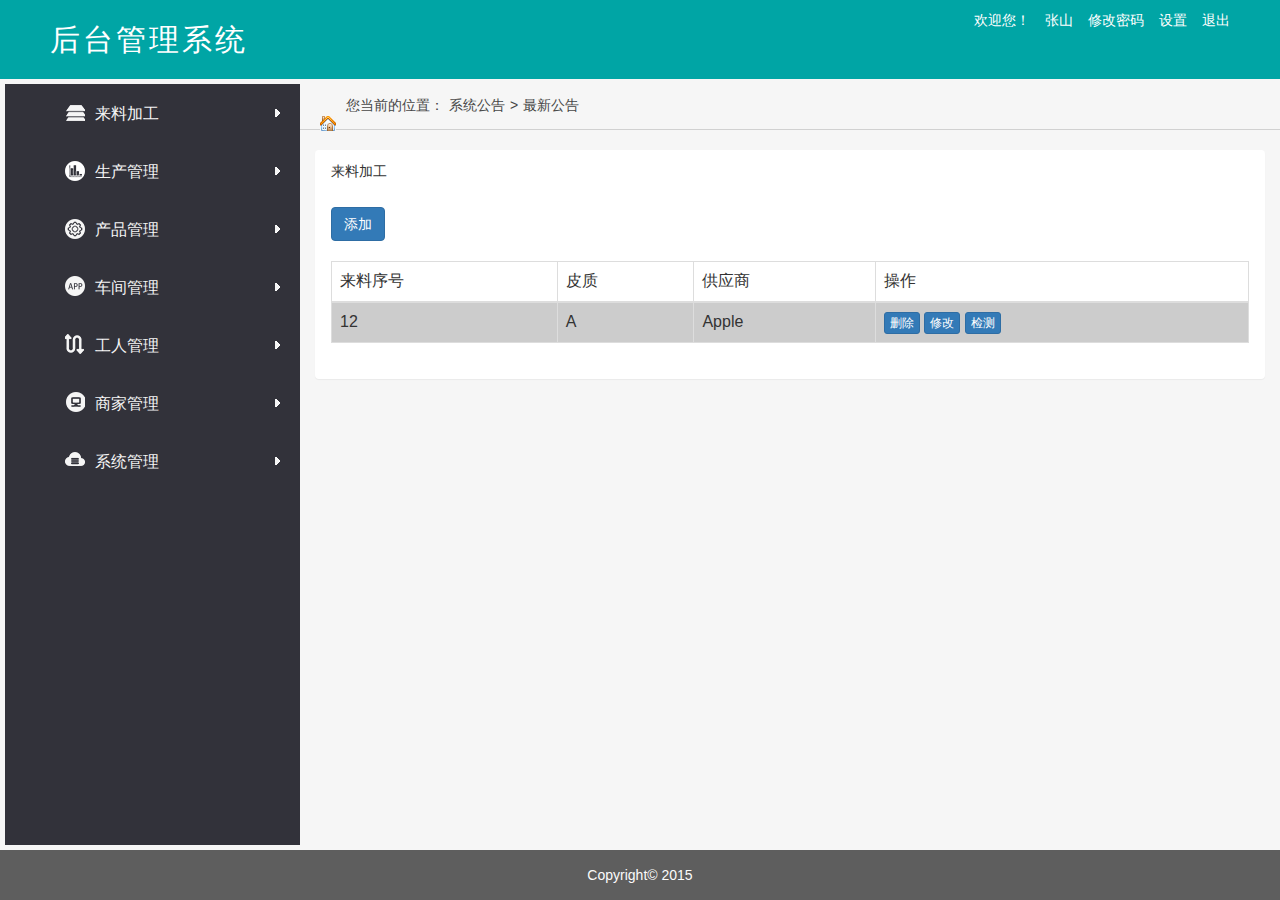
<file: index.html>
<!DOCTYPE>
<html>
<head>
<meta http-equiv="Content-Type" content="text/html; charset=utf-8" />
<title>后台模板管理系统</title>
<link type="text/css" rel="stylesheet" href="css/style.css" />
<script type="text/javascript" src="js/jquery-1.11.3.js"></script>
<script type="text/javascript" src="js/menu.js"></script>

<!-- 新 Bootstrap 核心 CSS 文件 -->
<link rel="stylesheet" href="css/bootstrap.css">

<!-- 可选的Bootstrap主题文件（一般不用引入） -->
<link rel="stylesheet" src="css/bootstrap-theme.css">

<!-- 最新的 Bootstrap 核心 JavaScript 文件 -->
<script src="js/bootstrap.js"></script>

<script type="text/javascript" src="js/action.js">

</script>
</head>

<body>
<div class="top"></div>
<div id="header">
	<div class="logo">后台管理系统</div>
	<div class="navigation">
		<ul>
		 	<li>欢迎您！</li>
			<li><a href="">张山</a></li>
			<li><a href="">修改密码</a></li>
			<li><a href="">设置</a></li>
			<li><a href="">退出</a></li>
		</ul>
	</div>
</div>
<div id="content">
	<div class="left_menu">
				<ul id="nav_dot">
      <li>
          <h4 class="M1"><span></span>来料加工</h4>
          <div class="list-item none">
						<a href="javascript:void(0);" onclick="changeMB(0);" value="#lailiaojiagong">来料加工</a>
          </div>
        </li>
        <li>
          <h4 class="M2"><span></span>生产管理</h4>
          <div class="list-item none">
            <a href="javascript:void(0);" onclick="changeMB(1)">批次管理</a>
            <a href="javascript:void(0);" onclick="changeMB(2)">工序管理</a>
           </div>
        </li>
        <li>
          <h4 class="M3"><span></span>产品管理</h4>
          <div class="list-item none">
            <a href="javascript:void(0);" onclick="changeMB(3)">出厂产品</a>
            <a href="javascript:void(0);" onclick="changeMB(4)">库存产品</a>
            <a href="javascript:void(0);" onclick="changeMB(5)">经销记录</a>
          </div>
        </li>
				<li>
          <h4 class="M4"><span></span>车间管理</h4>
          <div class="list-item none">
						<a href="javascript:void(0);" onclick="changeMB(6)">车间管理</a>
          </div>
        </li>
				<li>
          <h4 class="M5"><span></span>工人管理</h4>
          <div class="list-item none">
						<a href="javascript:void(0);" onclick="changeMB(7)">工人管理</a>
          </div>
        </li>
				<li>
          <h4  class="M6"><span></span>商家管理</h4>
          <div class="list-item none">
						<a href="javascript:void(0);" onclick="changeMB(8)">商家管理</a>
          </div>
        </li>
				<li>
          <h4  class="M7"><span></span>系统管理</h4>
          <div class="list-item none">
            <a href="javascript:void(0);" onclick="changeMB(9)">系统管理</a>
          </div>
        </li>
  </ul>
		</div>
		<div class="m-right">
			<div class="right-nav">
					<ul>
							<li><img src="images/home.png"></li>
								<li style="margin-left:25px;">您当前的位置：</li>
								<li><a href="#">系统公告</a></li>
								<li>></li>
								<li><a href="#">最新公告</a></li>
						</ul>
			</div>
			<div class="main">

				<div class="container-fluid mianban" id="lailiaojiagong">
					<br/>
					<div class="row">
					<div class="col-sm-12">
						<section class="panel">
							<header class="panel-heading">
								来料加工
							</header>
							<div class="panel-body">
								<section>
									<div class="btn-heading">
										<!-- Button trigger modal -->
										<button type="button" class="btn btn-primary" data-toggle="modal" data-target="#add-material">
										  添加
										</button>
									</div>
									<br/>
									<table class="table table-hover table-bordered ">
										<thead>
											<td>
												来料序号
											</td>
											<td>
												皮质
											</td>
											<td>
												供应商
											</td>
											<td>
												操作
											</td>
										</thead>
										<tbody>
											<tr>
												<td>
													12
												</td>
												<td>
													A
												</td>
												<td>
													Apple
												</td>
												<td>
													<button type="button" class="btn btn-primary btn-xs">删除</button>
													<button type="button" class="btn btn-primary btn-xs">修改</button>
													<button type="button" class="btn btn-primary btn-xs">检测</button>
												</td>
											</tr>
										</tbody>
									</table>
								</section>
							</div>
						</section>
					</div>
					</div>

				</div>
				<!-- container -->
				<!-- material -->


				<div class="container-fluid mianban" id="piciguanli">
					<br/>
					<div class="row">
					<div class="col-sm-12">
						<section class="panel">
							<header class="panel-heading">
								批次管理
							</header>
							<div class="panel-body">
								<section>
									<div class="btn-heading">
										<!-- Button trigger modal -->
										<button type="button" class="btn btn-primary" data-toggle="modal" data-target="#add-pici">
											添加批次
										</button>
									</div>
									<br/>
									<table class="table table-hover table-bordered ">
										<thead>
											<td>
												产品批次
											</td>
											<td>
												产品名称
											</td>
											<td>
												投产日期
											</td>
											<td>
												操作
											</td>
										</thead>
										<tbody>
											<tr>
												<td>
													12
												</td>
												<td>
													A
												</td>
												<td>
													Apple
												</td>
												<td>
													<button type="button" class="btn btn-primary btn-xs">删除</button>
													<button type="button" class="btn btn-primary btn-xs">修改</button>
												</td>
											</tr>
										</tbody>
									</table>
								</section>
							</div>
						</section>
					</div>
					</div>

				</div>
				<!-- container -->
				<!-- 批次管理 -->


				<div class="container-fluid mianban" id="gongxuguanli">
					<br/>
					<div class="row">
					<div class="col-sm-12">
						<section class="panel">
							<header class="panel-heading">
								工序管理
							</header>
							<div class="panel-body">
								<section>
									<div class="btn-heading">
										<!-- Button trigger modal -->
										<button type="button" class="btn btn-primary" data-toggle="modal" data-target="#add-gongxu">
											添加工序
										</button>
									</div>
									<br/>
									<table class="table table-hover table-bordered ">
										<thead>
											<td>
												产品批次
											</td>
											<td>
												加工编号
											</td>
											<td>
												加工类别
											</td>
											<td>
												操作
											</td>
										</thead>
										<tbody>
											<tr>
												<td>
													12
												</td>
												<td>
													A
												</td>
												<td>
													Apple
												</td>
												<td>
													<button type="button" class="btn btn-primary btn-xs">删除</button>
													<button type="button" class="btn btn-primary btn-xs">修改</button>
												</td>
											</tr>
										</tbody>
									</table>
								</section>
							</div>
						</section>
					</div>
					</div>

				</div>
				<!-- container -->
				<!-- 工序管理 -->


				<div class="container-fluid mianban" id="chuchangchanpin">
					<br/>
					<div class="row">
					<div class="col-sm-12">
						<section class="panel">
							<header class="panel-heading">
								出厂产品
							</header>
							<div class="panel-body">
								<section>
									<table class="table table-hover table-bordered ">
										<thead>
											<td>
												产品名称
											</td>
											<td>
												溯源码
											</td>
											<td>
												销售商
											</td>
											<td>
												销售状态
											</td>
											<td>
												操作
											</td>
										</thead>
										<tbody>
											<tr>
												<td>
													12
												</td>
												<td>
													A
												</td>
												<td>
													Apple
												</td>
												<td>
													ok
												</td>
												<td>
													<button type="button" class="btn btn-primary btn-xs">详情</button>
													<button type="button" class="btn btn-primary btn-xs">图片</button>
													<button type="button" class="btn btn-primary btn-xs">检测</button>
												</td>
											</tr>
										</tbody>
									</table>
								</section>
							</div>
						</section>
					</div>
					</div>

				</div>
				<!-- container -->
				<!-- 出厂产品 -->


				<div class="container-fluid mianban" id="kucunchanpin">
					<br/>
					<div class="row">
					<div class="col-sm-12">
						<section class="panel">
							<header class="panel-heading">
								库存产品
							</header>
							<div class="panel-body">
								<section>
									<div class="btn-heading">
										<!-- Button trigger modal -->
										<button type="button" class="btn btn-primary" data-toggle="modal" data-target="#add-kucun">
											添加产品
										</button>
									</div>
									<br/>
									<table class="table table-hover table-bordered ">
										<thead>
											<td>
												产品名称
											</td>
											<td>
												产品批次
											</td>
											<td>
												溯源码
											</td>
											<td>
												操作
											</td>
										</thead>
										<tbody>
											<tr>
												<td>
													12
												</td>
												<td>
													A
												</td>
												<td>
													Apple
												</td>
												<td>
													<button type="button" class="btn btn-primary btn-xs">删除</button>
													<button type="button" class="btn btn-primary btn-xs">修改</button>
													<button type="button" class="btn btn-primary btn-xs">图片</button>
													<button type="button" class="btn btn-primary btn-xs">检测</button>
												</td>
											</tr>
										</tbody>
									</table>
								</section>
							</div>
						</section>
					</div>
					</div>

				</div>
				<!-- container -->
				<!-- 库存产品 -->


				<div class="container-fluid mianban" id="jingxiaojilu">
					<br/>
					<div class="row">
					<div class="col-sm-12">
						<section class="panel">
							<header class="panel-heading">
								经销记录
							</header>
							<div class="panel-body">
								<section>
									<table class="table table-hover table-bordered ">
										<thead>
											<td>
												出厂单号
											</td>
											<td>
												经办人
											</td>
											<td>
												出货日期
											</td>
											<td>
												经销商
											</td>
											<td>
												操作
											</td>
										</thead>
										<tbody>
											<tr>
												<td>
													12
												</td>
												<td>
													A
												</td>
												<td>
													Apple
												</td>
												<td>
													Apple
												</td>
												<td>
													<button type="button" class="btn btn-primary btn-xs">删除</button>
												</td>
											</tr>
										</tbody>
									</table>
								</section>
							</div>
						</section>
					</div>
					</div>

				</div>
				<!-- container -->
				<!-- 经销记录 -->


				<div class="container-fluid mianban" id="chejianguanli">
					<br/>
					<div class="row">
					<div class="col-sm-12">
						<section class="panel">
							<header class="panel-heading">
								车间管理
							</header>
							<div class="panel-body">
								<section>
									<div class="btn-heading">
										<!-- Button trigger modal -->
										<button type="button" class="btn btn-primary" data-toggle="modal" data-target="#add-chejian">
										  添加车间
										</button>
									</div>
									<br/>
									<table class="table table-hover table-bordered ">
										<thead>
											<td>
												车间编号
											</td>
											<td>
												车间名
											</td>
											<td>
												车间详情
											</td>
											<td>
												操作
											</td>
										</thead>
										<tbody>
											<tr>
												<td>
													12
												</td>
												<td>
													A
												</td>
												<td>
													Apple
												</td>
												<td>
													<button type="button" class="btn btn-primary btn-xs">删除</button>
													<button type="button" class="btn btn-primary btn-xs">修改</button>
													<button type="button" class="btn btn-primary btn-xs">图片</button>
												</td>
											</tr>
										</tbody>
									</table>
								</section>
							</div>
						</section>
					</div>
					</div>

				</div>
				<!-- container -->
				<!-- 车间管理 -->


				<div class="container-fluid mianban" id="gongrenguanli">
					<br/>
					<div class="row">
					<div class="col-sm-12">
						<section class="panel">
							<header class="panel-heading">
								工人管理
							</header>
							<div class="panel-body">
								<section>
									<div class="btn-heading">
										<!-- Button trigger modal -->
										<button type="button" class="btn btn-primary" data-toggle="modal" data-target="#add-gongren">
										  添加工人
										</button>
									</div>
									<br/>
									<table class="table table-hover table-bordered ">
										<thead>
											<td>
												工人姓名
											</td>
											<td>
												工人编号
											</td>
											<td>
												工人电话
											</td>
											<td>
												操作
											</td>
										</thead>
										<tbody>
											<tr>
												<td>
													12
												</td>
												<td>
													A
												</td>
												<td>
													Apple
												</td>
												<td>
													<button type="button" class="btn btn-primary btn-xs">删除</button>
													<button type="button" class="btn btn-primary btn-xs">修改</button>
												</td>
											</tr>
										</tbody>
									</table>
								</section>
							</div>
						</section>
					</div>
					</div>

				</div>
				<!-- container -->
				<!-- 工人管理 -->


				<div class="container-fluid mianban" id="shangjiaguanli">
					<br/>
					<div class="row">
					<div class="col-sm-12">
						<section class="panel">
							<header class="panel-heading">
								商家管理
							</header>
							<div class="panel-body">
								<section>
									<div class="btn-heading">
										<!-- Button trigger modal -->
										<button type="button" class="btn btn-primary" data-toggle="modal" data-target="#add-shangjia">
										  添加商家
										</button>
									</div>
									<br/>
									<table class="table table-hover table-bordered ">
										<thead>
											<td>
												商家名称
											</td>
											<td>
												商家地址
											</td>
											<td>
												商家电话
											</td>
											<td>
												操作
											</td>
										</thead>
										<tbody>
											<tr>
												<td>
													12
												</td>
												<td>
													A
												</td>
												<td>
													Apple
												</td>
												<td>
													<button type="button" class="btn btn-primary btn-xs">删除</button>
													<button type="button" class="btn btn-primary btn-xs">修改</button>
													<button type="button" class="btn btn-primary btn-xs">图片</button>
												</td>
											</tr>
										</tbody>
									</table>
								</section>
							</div>
						</section>
					</div>
					</div>

				</div>
				<!-- container -->
				<!-- 商家管理 -->


				<div class="container-fluid mianban" id="xitongguanli">
					<br/>
					<div class="row">
					<div class="col-sm-12">
						<section class="panel">
							<header class="panel-heading">
								系统管理
							</header>
							<div class="panel-body">
								<section>

								</section>
							</div>
						</section>
					</div>
					</div>

				</div>
				<!-- container -->
				<!-- 系统管理 -->

			</div>
			<!-- main -->
		</div>

</div>
<div class="bottom"></div>
<div id="footer"><p>Copyright©  2015 </p></div>
<script>navList(12);changeMB(0);</script>
</body>

<!-- Modal-add-meterial -->
<div class="modal fade" id="add-material" tabindex="-1" role="dialog" aria-labelledby="myModalLabel">
	<div class="modal-dialog" role="document">
		<div class="modal-content">
			<div class="modal-header">
				<button type="button" class="close" data-dismiss="modal" aria-label="Close"><span aria-hidden="true">&times;</span></button>
				<h4 class="modal-title" id="myModalLabel">来料信息</h4>
			</div>
			<div class="modal-body">
				<form class="form-horizontal">
				  <div class="form-group">
				    <label for="" class="col-sm-2 control-label">来料编号</label>
				    <div class="col-sm-10">
				      <input type="text" class="form-control" id="">
				    </div>
				  </div>
					<div class="form-group">
				    <label for="" class="col-sm-2 control-label">皮质</label>
				    <div class="col-sm-10">
				      <input type="text" class="form-control" id="">
				    </div>
				  </div>
					<div class="form-group">
				    <label for="" class="col-sm-2 control-label">购买日期</label>
				    <div class="col-sm-10">
				      <input type="text" class="form-control" id="">
				    </div>
				  </div>
					<div class="form-group">
				    <label for="" class="col-sm-2 control-label">产地</label>
				    <div class="col-sm-10">
				      <input type="text" class="form-control" id="">
				    </div>
				  </div>
					<div class="form-group">
				    <label for="" class="col-sm-2 control-label">供应商</label>
				    <div class="col-sm-10">
							<select class="form-control">
							  <option>1</option>
							  <option>2</option>
							  <option>3</option>
							  <option>4</option>
							  <option>5</option>
							</select>
				    </div>
				  </div>
					<div class="form-group">
				    <label for="" class="col-sm-2 control-label">原料等级</label>
				    <div class="col-sm-10">
				      <input type="text" class="form-control" id="">
				    </div>
				  </div>
					<div class="form-group">
				    <label for="" class="col-sm-2 control-label">检测报告</label>
						<div class="col-sm-10">
				      <button type="button" class="btn btn-primary btn-xs">1</button>
							<!-- add-detect -->
							<button type="button" class="btn btn-default btn-xs" data-toggle="modal" data-target="#add-detect">添加</button>
				    </div>
				  </div>
					<div class="form-group">
				    <label for="" class="col-sm-2 control-label">购买数量</label>
				    <div class="col-sm-10">
				      <input type="text" class="form-control" id="">
				    </div>
				  </div>
				</form>
			</div>
			<div class="modal-footer">
				<button type="button" class="btn btn-default" data-dismiss="modal">关闭</button>
				<button type="button" class="btn btn-primary">保存</button>
			</div>
		</div>
	</div>
</div>

<!-- Modal-add-detect -->
<div class="modal fade" id="add-detect" tabindex="-1" role="dialog" aria-labelledby="myModalLabel">
	<div class="modal-dialog modal-sm" role="document">
		<div class="modal-content">
			<div class="modal-header">
				<button type="button" class="close" data-dismiss="modal" aria-label="Close"><span aria-hidden="true">&times;</span></button>
				<h4 class="modal-title" id="myModalLabel">检测报告</h4>
			</div>
			<div class="modal-body">
				<form class="form-horizontal">
				  <div class="form-group">
				    <label for="" class="col-sm-4 control-label">检测编号</label>
				    <div class="col-sm-8">
				      <input type="text" class="form-control" id="">
				    </div>
				  </div>
					<div class="form-group">
				    <label for="" class="col-sm-4 control-label">检测日期</label>
				    <div class="col-sm-8">
				      <input type="text" class="form-control" id="">
				    </div>
				  </div>
					<div class="form-group">
				    <label for="" class="col-sm-4 control-label">图片</label>
				    <div class="col-sm-8">
				      <input type="file" id="">
				    </div>
				  </div>
				</form>
			</div>
			<div class="modal-footer">
				<button type="button" class="btn btn-default" data-dismiss="modal">关闭</button>
				<button type="button" class="btn btn-primary">保存</button>
			</div>
		</div>
	</div>
</div>

<!-- Modal-添加批次 -->
<div class="modal fade" id="add-pici" tabindex="-1" role="dialog" aria-labelledby="myModalLabel">
	<div class="modal-dialog" role="document">
		<div class="modal-content">
			<div class="modal-header">
				<button type="button" class="close" data-dismiss="modal" aria-label="Close"><span aria-hidden="true">&times;</span></button>
				<h4 class="modal-title" id="myModalLabel">批次信息</h4>
			</div>
			<div class="modal-body">
				<form class="form-horizontal">
				  <div class="form-group">
				    <label for="" class="col-sm-2 control-label">产品批次</label>
				    <div class="col-sm-10">
				      <input type="text" class="form-control" id="">
				    </div>
				  </div>
					<div class="form-group">
				    <label for="" class="col-sm-2 control-label">产品名称</label>
				    <div class="col-sm-10">
				      <input type="text" class="form-control" id="">
				    </div>
				  </div>
					<div class="form-group">
				    <label for="" class="col-sm-2 control-label">投产日期</label>
				    <div class="col-sm-10">
				      <input type="text" class="form-control" id="">
				    </div>
				  </div>
					<div class="form-group">
				    <label for="" class="col-sm-2 control-label">产品数量</label>
				    <div class="col-sm-10">
				      <input type="text" class="form-control" id="">
				    </div>
				  </div>
					<div class="form-group">
				    <label for="" class="col-sm-2 control-label">产品信息</label>
				    <div class="col-sm-10">
							<input type="text" class="form-control" id="">
				    </div>
				  </div>
					<div class="form-group">
				    <label for="" class="col-sm-2 control-label">来料编号</label>
				    <div class="col-sm-10">
				      <input type="text" class="form-control" id="">
				    </div>
				  </div>
				</form>
			</div>
			<div class="modal-footer">
				<button type="button" class="btn btn-default" data-dismiss="modal">关闭</button>
				<button type="button" class="btn btn-primary">保存</button>
			</div>
		</div>
	</div>
</div>

<!-- Modal-添加工序 -->
<div class="modal fade" id="add-gongxu" tabindex="-1" role="dialog" aria-labelledby="myModalLabel">
	<div class="modal-dialog" role="document">
		<div class="modal-content">
			<div class="modal-header">
				<button type="button" class="close" data-dismiss="modal" aria-label="Close"><span aria-hidden="true">&times;</span></button>
				<h4 class="modal-title" id="myModalLabel">工序信息</h4>
			</div>
			<div class="modal-body">
				<form class="form-horizontal">
				  <div class="form-group">
				    <label for="" class="col-sm-2 control-label">产品批次</label>
				    <div class="col-sm-10">
				      <input type="text" class="form-control" id="">
				    </div>
				  </div>
					<div class="form-group">
				    <label for="" class="col-sm-2 control-label">加工编号</label>
				    <div class="col-sm-10">
				      <input type="text" class="form-control" id="">
				    </div>
				  </div>
					<div class="form-group">
				    <label for="" class="col-sm-2 control-label">加工类别</label>
				    <div class="col-sm-10">
				      <input type="text" class="form-control" id="">
				    </div>
				  </div>
					<div class="form-group">
				    <label for="" class="col-sm-2 control-label">加工日期</label>
				    <div class="col-sm-10">
				      <input type="text" class="form-control" id="">
				    </div>
				  </div>
					<div class="form-group">
				    <label for="" class="col-sm-2 control-label">加工详情</label>
				    <div class="col-sm-10">
							<input type="text" class="form-control" id="">
				    </div>
				  </div>
					<div class="form-group">
				    <label for="" class="col-sm-2 control-label">车间</label>
				    <div class="col-sm-10">
				      <input type="text" class="form-control" id="">
				    </div>
				  </div>
					<div class="form-group">
				    <label for="" class="col-sm-2 control-label">工人编号</label>
				    <div class="col-sm-10">
				      <input type="text" class="form-control" id="">
				    </div>
				  </div>
				</form>
			</div>
			<div class="modal-footer">
				<button type="button" class="btn btn-default" data-dismiss="modal">关闭</button>
				<button type="button" class="btn btn-primary">保存</button>
			</div>
		</div>
	</div>
</div>

</html>
</file>
<file: css/style.css>
@charset "utf-8";
/* CSS Document */
html,body,div,p,form,label,ul,li,dl,dt,dd,ol,img,button,h1,h2,h3,h4,h5,h6,b,em,strong,small{margin:0;padding:0;border:0;list-style:none;font-style:normal;font-weight:normal;}
dl,dt,dd{display:block;margin:0;}
a{text-decoration:none;}
body{font-family:Microsoft YaHei,Verdana,Arial,SimSun;color:#666;font-size:14px;background:#f6f6f6; overflow:hidden}
.block, #block{display:block;}
.none, #none{display:none;}
/*****头部和尾部******/
.top{height:5px;line-height:5px;background:#f6f6f6;width:100%;position:fixed;z-index:255;top:79px;text-align:center;}
.bottom{height:5px;line-height:5px;background:#f6f6f6;width:100%;position:fixed;z-index:255;bottom:50px;text-align:center;}
#header{height:80px;line-height:80px;background:#00a5a5;width:100%;position:absolute;z-index:5;top:0;text-align:center;}
.logo{line-height:80px;font-size:30px;color:#fff; letter-spacing:3px;margin-left:50px;float:left;}
.navigation{float:right;margin:5px 50px 0 0;color:#fff;font-size:14px;}
.navigation ul li{height:30px;line-height:30px;text-align:center;float:left;margin-left:15px;}
.navigation ul li a{color:#fff;}
.navigation ul li a:hover{color:#32323a;}
#footer{height:50px;line-height:50px;background:#5e5e5e;width:100%;position:absolute;z-index:200;bottom:0;text-align:center;}
#footer p{text-align:center;line-height:50px;color:#fbfbfb;}
/*****主体部分******/
#content{ background:#FC0;width:100%;top:80px;position:absolute;z-index:10;bottom:50px;}
/**左侧菜单***/
.left_menu{float:left;width:300px;background:#32323a;height:100%;position:absolute;top:0;left:0;overflow:auto;border-left:5px solid #f6f6f6;}
.left_menu ul li {width:300px; display:inline; }
.left_menu ul li .list-item a{width:230px;padding-left:110px;text-decoration:none;font-size:14px;color:#f5f5f5;line-height:30px;display:block;}
.left_menu ul li a.noline { border-bottom:none; }
.left_menu ul li a:hover{ color:#fff; }
.left_menu ul li a.selected:hover { color:#fff; }
.left_menu ul li h4 { cursor:pointer; background:url(../images/bg1.png) no-repeat 270px 18px; padding-left:60px; text-decoration:none; font-size:16px; color:#f5f5f5; display:block;  line-height:48px; font-weight:normal; }
.left_menu ul li.noline { border-bottom:none; }
.left_menu ul li.selected h4 { background-position:270px -45px;background-color:#00a5a5;}
.left_menu li .list-item { padding:5px 0; position:relative; zoom:1 ;background:#11b6b6;overflow:hidden;}
.left_menu h4 span{display: block;float: left;width: 20px;height: 26px;margin-right: 10px;padding-right: 10px;background-repeat: no-repeat;margin-top: 12px;}
.M1 span{background:url(../images/ioc.png) -9px -6px;}
.M2 span{background:url(../images/ioc.png) -45px -6px;}
.M3 span{background:url(../images/ioc.png) -81px -6px;}
.M4 span{background:url(../images/ioc.png) -45px -40px;}
.M5 span{background:url(../images/ioc.png) -81px -40px;}
.M6 span{background:url(../images/ioc.png) -10px -40px;}
.M7 span{background:url(../images/ioc.png) -10px -70px;}
.M8 span{background:url(../images/ioc.png) -45px -70px;}
.M9 span{background:url(../images/ioc.png) -81px -70px;}
.M10 span{background:url(../images/ioc.png) -12px -105px;}
/***右侧内容****/
.m-right{margin-left:300px;height:100%;margin-top: -10px;}
.right-nav{height:50px;border-bottom:1px solid #d1d1d1;background:#f6f6f6;}
.right-nav li{float:left;margin-left:5px;line-height:50px;color:#464646;font-size: 14px;}
.right-nav li img{position:relative;top:17px;left:15px;}
.right-nav li a{color:#464646;}
.right-nav li a:hover{color:#00a5a5; text-decoration:underline;}
.main{width:100%;height:100%;background:#f6f6f6;overflow:auto;}
</file>
